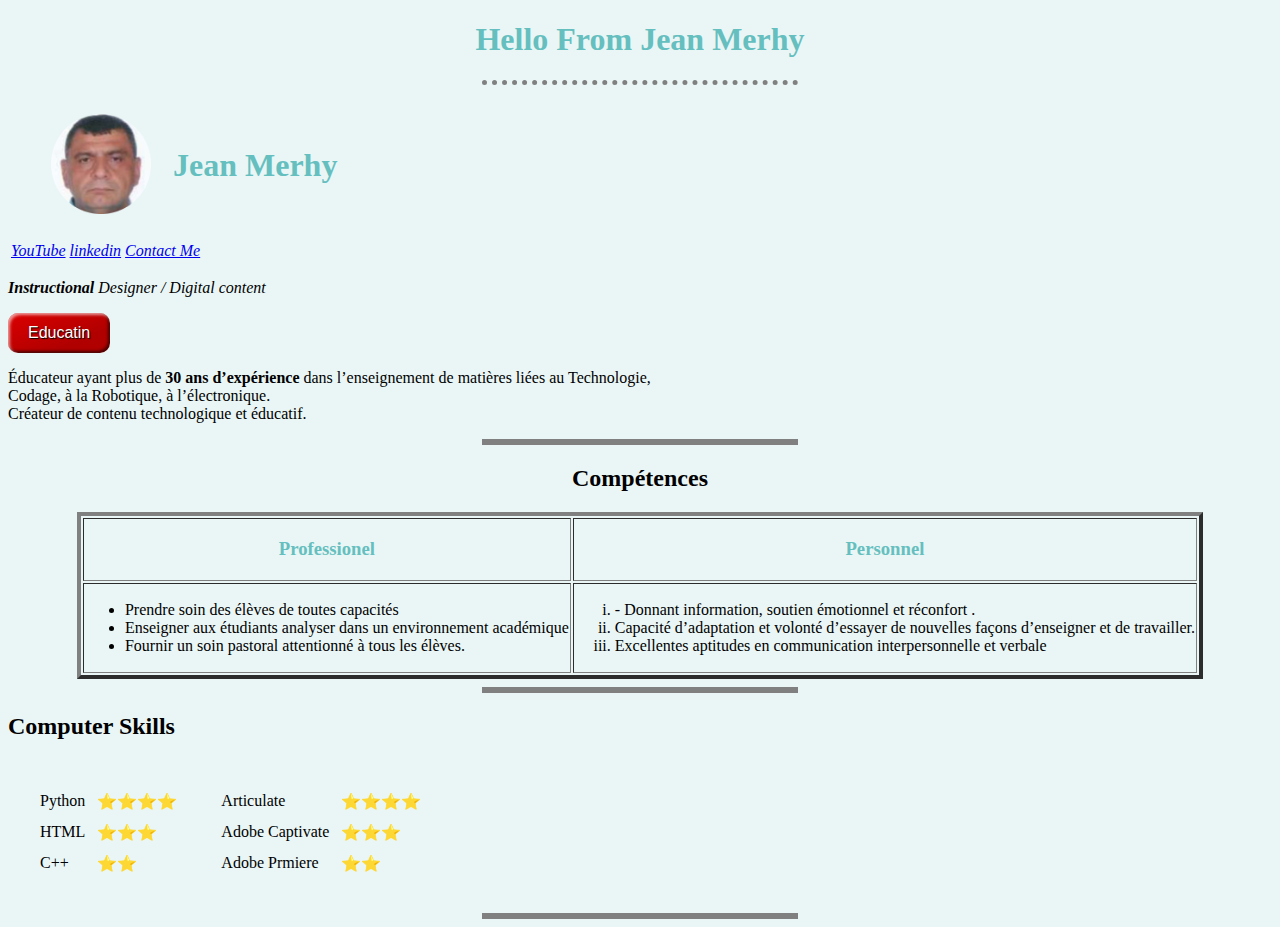
<file: index.html>
<!DOCTYPE html>
<html lang="en" dir="ltr">

<head>
  <meta charset="utf-8">
  <meta name="description" content="Personal Web Page">
  <meta name="keywords" content="HTML, CSS, JavaScript">
  <meta name="author" content="Jean Merhy">
  <!-- Refersh evry 30 sec -->
  <meta http-equiv="refresh" content="30">
  <!-- Document look Good on all Devices -->
  <meta name="viewport" content="width=device-width, initial-scale=1.0">
  <link rel="stylesheet" href="css\styles.css">
  <title> JYM </title>
</head>

<body>
  <!-- center l'ecriture -->
  <h1>
   <center>Hello From Jean Merhy</center></h1>
  <hr />
  <table cellspacing="20" >
    <tr>

      <td>
        <td><img src="j.png" alt="JYM Picture" style="width:100px;height:100px;"></td>
        <td><h1>Jean Merhy</h1></td>
        <table>
          <td> <a href="https://www.youtube.com/channel/UCZ5YhC_PdOJjMByGt7VVP0Q/videos"><em>YouTube</em></a></td>
          <td><a href="https://www.linkedin.com/in/jean-merhy-6516057b/"><em>linkedin</em></a></td>
          <td><a href="C:\Users\JYM\Desktop\JYM-HTM\HTML-Personal\contact-me.html"><em>Contact Me</em></a></td>
    </tr>
  </table>
</td>

  </tr>

  <td ><p><em><span><strong>Instructional</strong></span> Designer / Digital content</em></p></td>
  </table>
<button class ="favorite styled" type="button">Educatin</button>
  <p>Éducateur ayant plus de <strong>30 ans d’expérience </strong> dans l’enseignement de matières liées au Technologie,
    <br> Codage, à la Robotique, à l’électronique. <br>Créateur de contenu technologique et éducatif.
  </p>
  <hr size="3" noshade>
  <!-- Tableau utilisant colgroup et col -->
  <h2> <center>Compétences</center> </h2>
<center>

  <table border="4">
    <colgroup>
      <col class="column1">
      <col class="columns2plus3" span="2">
    </colgroup>
    <tr>
      <th><h3>Professionel</h3></th>
      <th><h3>Personnel</h3></th>
    <!--  <th>Orange</th>-->
    </tr>
    <tr>
      <td><ul>
        <li>Prendre soin des élèves de toutes capacités </li>
        <li>Enseigner aux étudiants analyser dans un environnement académique </li>
        <li>Fournir un soin pastoral attentionné à tous les élèves.</li>
      </ul></td>
      <td><ol type=i>
        <li>- Donnant information, soutien émotionnel et réconfort .</li>
        <li>Capacité d’adaptation et volonté d’essayer de nouvelles façons d’enseigner et de travailler.</li>
        <li>Excellentes aptitudes en communication interpersonnelle et verbale</li>
      </ol></td>
    <!--  <td>Orange</td>-->
    </tr>
  </table></center>

<!-- Skills    -->



  <hr size = '3' noshade>
  <h2>Computer Skills</h2>
  <table cellspacing="20">
    <tr>
      <td>
        <table cellspacing="10">
          <tr>
            <td>Python</td>
            <td>⭐⭐⭐⭐</td>
          </tr>
          <tr>
            <td>HTML</td>
            <td>⭐⭐⭐</td>
          </tr>
          <tr>
            <td>C++</td>
            <td>⭐⭐</td>
          </tr>
        </table>
      </td>
      <td>
        <table cellspacing="10">
          <tr>
            <td>Articulate</td>
            <td>⭐⭐⭐⭐</td>
          </tr>
          <tr>
            <td>Adobe Captivate</td>
            <td>⭐⭐⭐</td>
          </tr>
          <tr>
            <td>Adobe Prmiere</td>
            <td>⭐⭐</td>
          </tr>
        </table>
      </td>
    </tr>
  </table>
<hr size = "3" noshade>

</body>

</html>
</file>
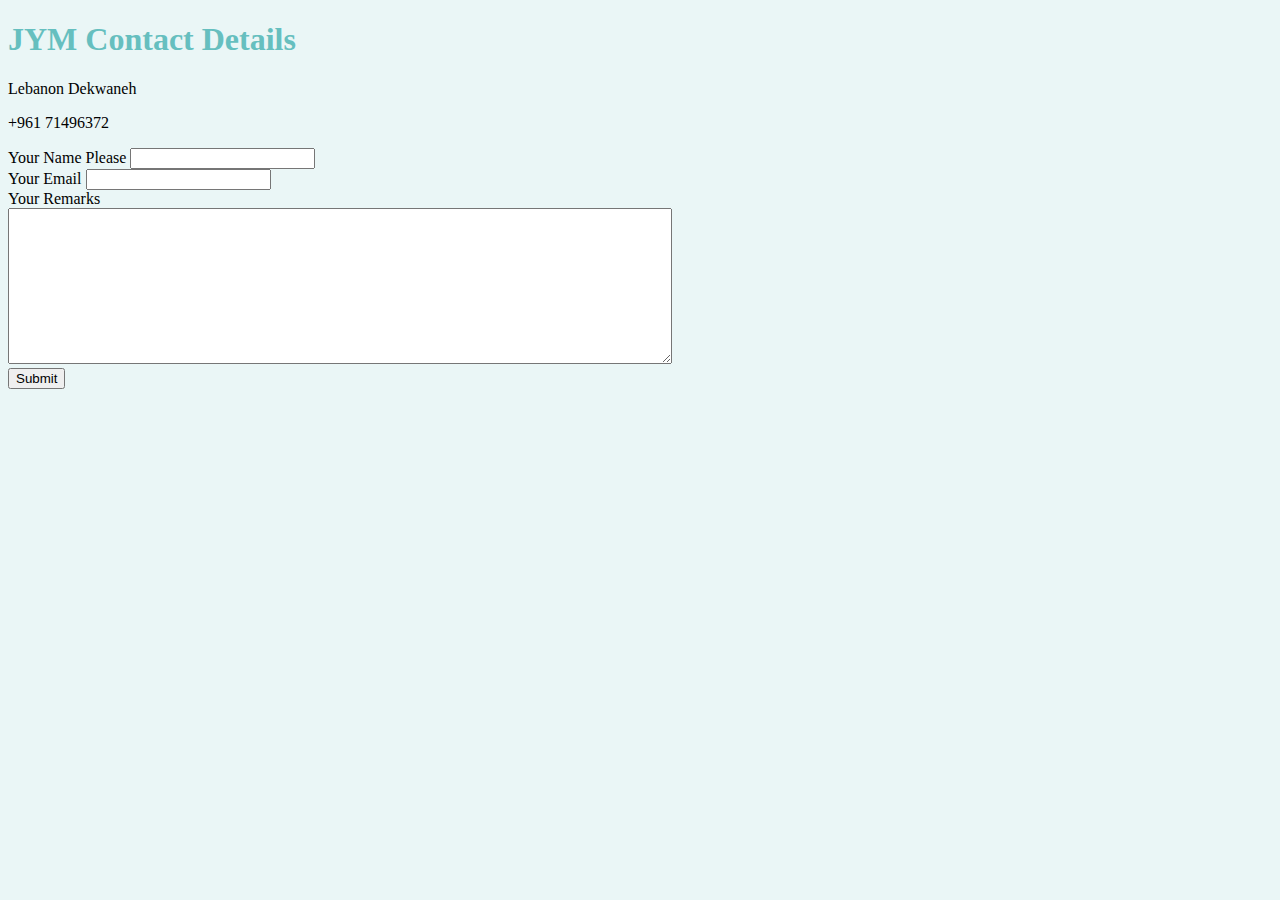
<file: contact-me.html>
<!DOCTYPE html>
<html lang="en">
<head>
  <meta charset="utf-8">
  <meta name="description" content="Personal Web Page">
  <meta name="keywords" content="HTML, CSS, JavaScript">
  <meta name="author" content="Jean Merhy">
  <!-- Refersh evry 30 sec -->
  <meta http-equiv="refresh" content="30">
  <!-- Document look Good on all Devices -->
  <meta name="viewport" content="width=device-width, initial-scale=1.0">
  <link rel="stylesheet" href="css\styles.css">
  <title> JYM Contact Info</title>
</head>
<body>
  <h1> JYM Contact Details</h1>
  <p>Lebanon Dekwaneh </p>
  <p> +961 71496372</p>

  <form action="mailto:merhyjean@gmail.com" method="post" enctype="text/plain">
    <label for="">Your Name Please</label>
  <input type="text" name="YourName" value=""><br />
  <label for="">Your Email  </label>
  <input type="email" name="YourEmail" value="" /><br />
    <label>Your Remarks</label><br>
    <textarea name="YourMessage" rows="10" cols="80"></textarea><br />

    <input type="submit" name="">


  </form>
</body>
</html>
</file>
